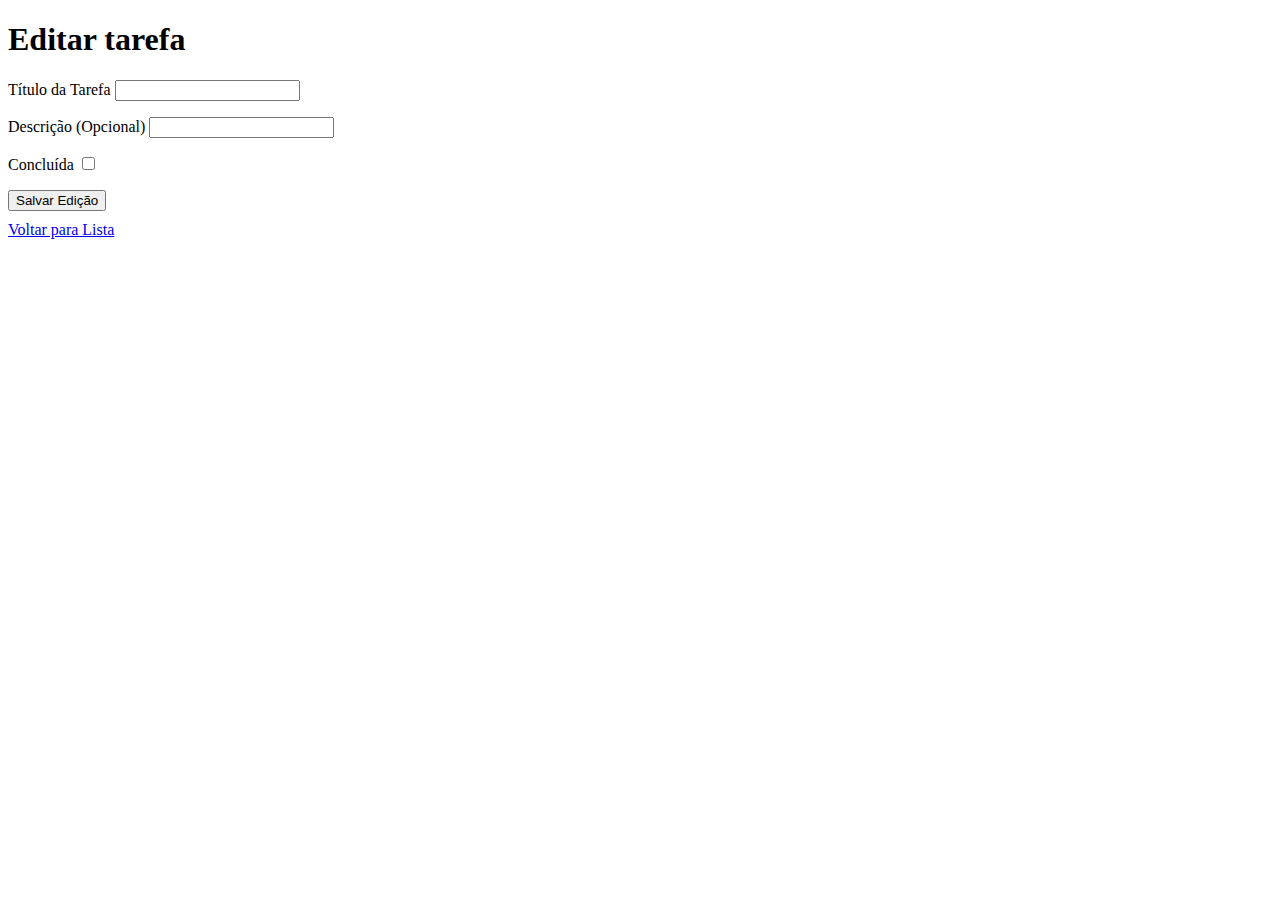
<file: prova/editar.html>
<!DOCTYPE html>
<html lang="pt-br">
<head>
    <meta charset="UTF-8">
    <meta name="viewport" content="width=device-width, initial-scale=1.0">
    <link rel="stylesheet" href="assets/css/style.css">
    <title>Editar tarefa</title>
</head>
<body>
    <header>
        <h1>Editar tarefa </h1>
        <p id="api-erro" ></p>
    </header>
    <main>
        <form id="edit-form">
            <input type="hidden" id="id">

            <div class="inputs">
                <label for="title">Título da Tarefa</label>
                <input type="text" id="title" data-input-name="Título">
                <span class="error-message" data-error-for="title" ></span>
            </div>

            <div class="inputs">
                <label for="description">Descrição (Opcional)</label>
                <input type="text" id="description" data-input-name="Descrição">
            </div>

            <div class="inputs">
                <label for="completed">Concluída</label>
                <input type="checkbox" id="completed">
            </div>

            <button id="salvar" type="submit">Salvar Edição</button>
            <a href="index.html">Voltar para Lista</a>
        </form>
    </main>
    <script src="assets/js/constantes.js"></script> 
    <script src="assets/js/editar.js"></script>
</body>
</html>
</file>
<file: prova/assets/css/style.css>
li{
    margin: 1rem 0;
}

.inputs{
    margin: 1rem 0;
}

#parametros{
    margin-top: 2rem;
}

.erro{
    color: red;
}

a{
    display: block; 
    margin-top: 10px;
}
</file>
